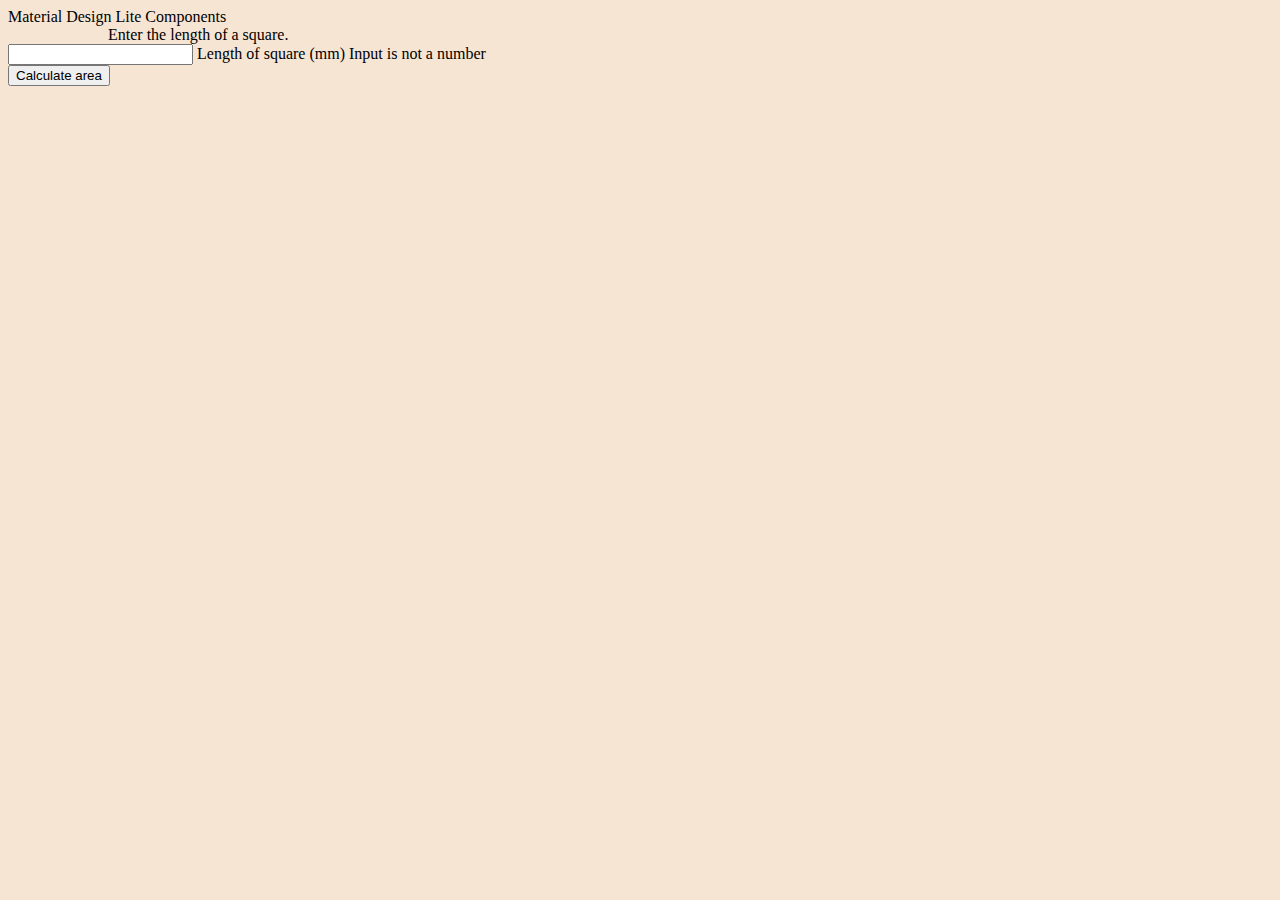
<file: index.html>
<!DOCTYPE html>
<!-- ICS20-Unit1-04-HTML-CSS -->
<html lang="en-ca">
  <head>
    <meta charset="utf-8" />
    <meta name="description" content="My first webpage, with MDL" />
    <meta name="keywords" content="mths, ics2o" />
    <meta name="author" content="Liya Getachew" />
    <meta name="viewport" content="width=device-width, intial-scale=1.0" />
    <link rel="stylesheet" href="./css/style.css" />
    <link
      rel="stylesheet"
      href="https://fonts.googleapis.com/icon?family=Material+Icons"
    />
    <link
      rel="stylesheet"
      href="https://code.getmdl.io/1.3.0/material.red-amber.min.css"
    />
    <title>My first webpage, with MDL</title>
  </head>
  <body>
    <script defer src="https://code.getmdl.io/1.3.0/material.min.js"></script>
    <div class="mdl-layout mdl-js-layout mdl-layout--fixed-header">
      <header class="mdl-layout__header">
        <div class="mdl-layout__header-row">
          <span class="mdl-layout-title">Material Design Lite Components</span>
        </div>
      </header>
      <main class="mdl-layout__content">
        <div class="page-content" style="padding-left: 100px">
          Enter the length of a square.
        </div>
        <!-- Simple Textfield for integers-->
        <form action="#">
          <div class="mdl-textfield mdl-js-textfield">
            <!-- input pattern attribute -->
            <input
              class="mdl-textfield__input"
              type="text"
              pattern="[0-9]*"
              id="demo-input"
            />
            <!-- mdl-textfield__label -->
            <label class="mdl-textfield__label" for="demo-input"
              >Length of square (mm)</label
            >
            <!-- class "mdl-textfield__error" -->
            <span class="mdl-textfield__error">Input is not a number</span>
          </div>
        </form>
        <!-- Raised button with ripple -->
        <button
          class="mdl-button mdl-js-button mdl-button--raised mdl-js-ripple-effect mdl-button--accent"
        >
          Calculate area
        </button>
      </main>
    </div>
  </body>
</html>
</file>
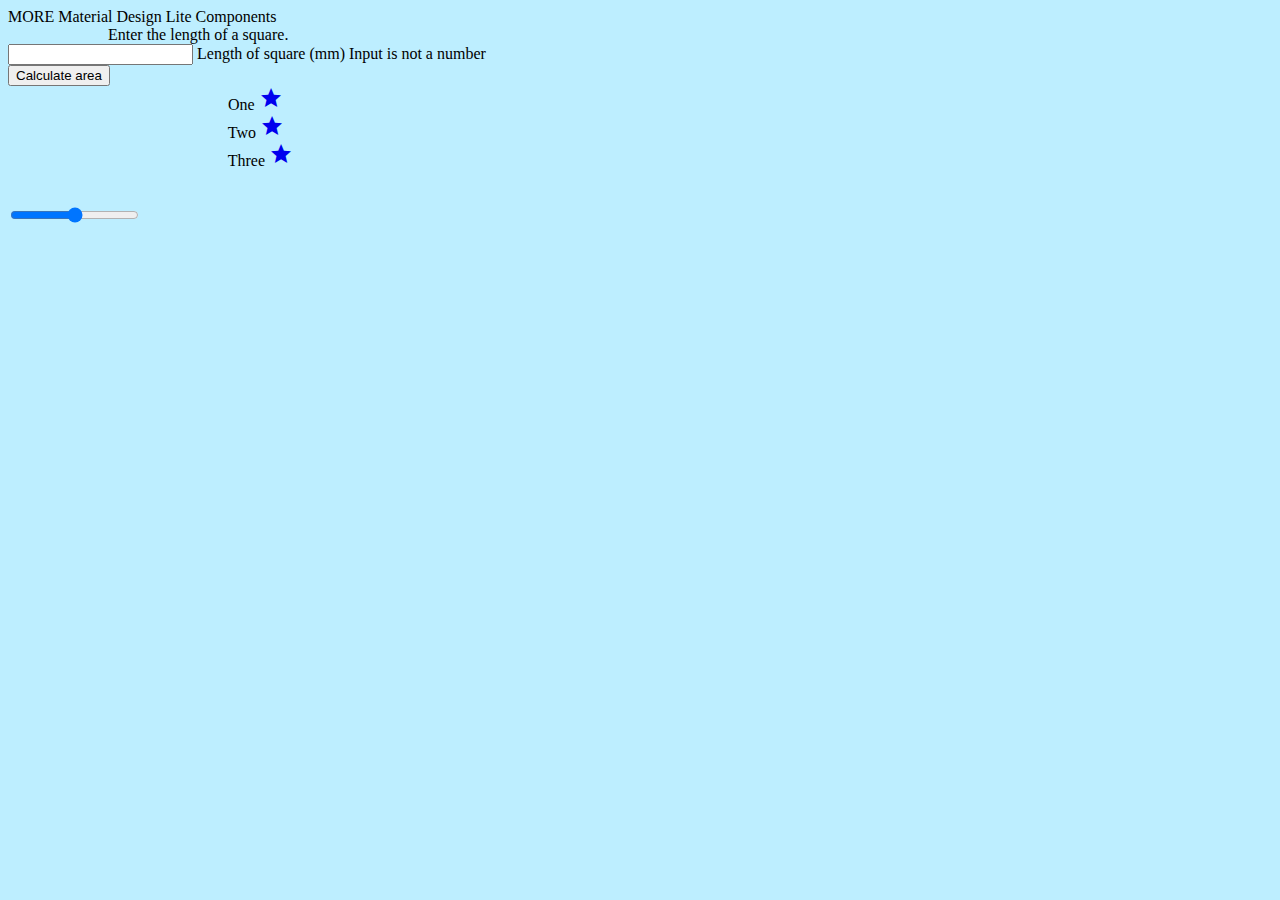
<file: index2.html>
<!DOCTYPE html>
<!-- ICS20-Unit1-04-HTML-CSS -->
<html lang="en-ca">
  <head>
    <meta charset="utf-8" />
    <meta name="description" content="My first webpage, with MDL" />
    <meta name="keywords" content="mths, ics2o" />
    <meta name="author" content="Liya Getachew" />
    <meta name="viewport" content="width=device-width, intial-scale=1.0" />
    <link rel="stylesheet" href="./css/style2.css" />
    <link
      rel="stylesheet"
      href="https://fonts.googleapis.com/icon?family=Material+Icons"
    />
    <link
      rel="stylesheet"
      href="https://code.getmdl.io/1.3.0/material.cyan-deep_orange.min.css"
    />
    <title>My second webpage, with MDL</title>
  </head>
  <body>
    <script defer src="https://code.getmdl.io/1.3.0/material.min.js"></script>
    <div class="mdl-layout mdl-js-layout mdl-layout--fixed-header">
      <header class="mdl-layout__header">
        <div class="mdl-layout__header-row">
          <span class="mdl-layout-title"
            >MORE Material Design Lite Components</span
          >
        </div>
      </header>
      <main class="mdl-layout__content">
        <div class="page-content" style="padding-left: 100px">
          Enter the length of a square.
        </div>
        <!-- Simple Textfield for integers-->
        <form action="#">
          <div class="mdl-textfield mdl-js-textfield">
            <!-- input pattern attribute -->
            <input
              class="mdl-textfield__input"
              type="text"
              pattern="[0-9]*"
              id="demo-input"
            />
            <!-- mdl-textfield__label -->
            <label class="mdl-textfield__label" for="demo-input"
              >Length of square (mm)</label
            >
            <!-- class "mdl-textfield__error" -->
            <span class="mdl-textfield__error">Input is not a number</span>
          </div>
        </form>
        <!-- Raised button with ripple -->
        <button
          class="mdl-button mdl-js-button mdl-button--raised mdl-js-ripple-effect mdl-button--accent"
        >
          Calculate area
        </button>
        <!-- List items with avatar and action -->
        <div class="mdl-list-action mdl-list">
          <div class="mdl-list__item">
            <span class="mdl-list__item-primary-content">
              <i class="material-icons mdl-list__item-avatar">lightbulb</i>
              <span>One</span>
            </span>
            <a class="mdl-list__item-secondary-action" href="#"
              ><i class="material-icons">star</i></a
            >
          </div>
          <div class="mdl-list__item">
            <span class="mdl-list__item-primary-content">
              <i class="material-icons mdl-list__item-avatar">lightbulb</i>
              <span>Two</span>
            </span>
            <a class="mdl-list__item-secondary-action" href="#"
              ><i class="material-icons">star</i></a
            >
          </div>
          <div class="mdl-list__item">
            <span class="mdl-list__item-primary-content">
              <i class="material-icons mdl-list__item-avatar">lightbulb</i>
              <span>Three</span>
            </span>
            <a class="mdl-list__item-secondary-action" href="#"
              ><i class="material-icons">star</i></a
            >
          </div>
        </div>
        <p style="width: 400px">
          <input
            class="mdl-slider mdl-js-slider"
            type="range"
            id="s1"
            min="0"
            max="10"
            value="5"
          />
        </p>
      </main>
    </div>
  </body>
</html>
</file>
<file: css/style.css>
/* Created by: liya getachew
*Created on: Sep 22 2020
*This file contains the CSS for html
*/

.mdl-layout__header-row {
  align-items: left;
  justify-content: left;
}

mdl-layout__content {
  padding-left: 15pt;
  padding-right: 15pt;
  padding-top: 15pt;
}

/* Due to error in MDL : https://github.com/google/material-design-lite/issues/5281
*/
.mdl-ripple {
  background: #000;
  opacity: 0.001;
}

body {
  background-color: #f7e5d4;
}

p {
  color: white;
  font-family: Helvetica, Arial, sans-serif;
  font-size: 1.5rem;
  padding-top: 5pt;
}
</file>
<file: css/style2.css>
/* Created by: liya getachew
*Created on: Sep 22 2020
*This file contains the CSS for html
*/

.mdl-layout__header-row {
  align-items: center;
  justify-content: center;
}

mdl-layout__content {
  padding-left: 15pt;
  padding-right: 15pt;
  padding-top: 15pt;
}

/* Due to error in MDL : https://github.com/google/material-design-lite/issues/5281
*/
.mdl-ripple {
  background: #000;
  opacity: 0.001;
}

body {
  background-color: #bdeeff;
}

p {
  color: white;
  font-family: Arial, Helvetica, sans-serif;
  font-size: 1.5rem;
  padding-top: 5pt;
}

.mdl-list-action {
  width: 300px;
}
</file>
